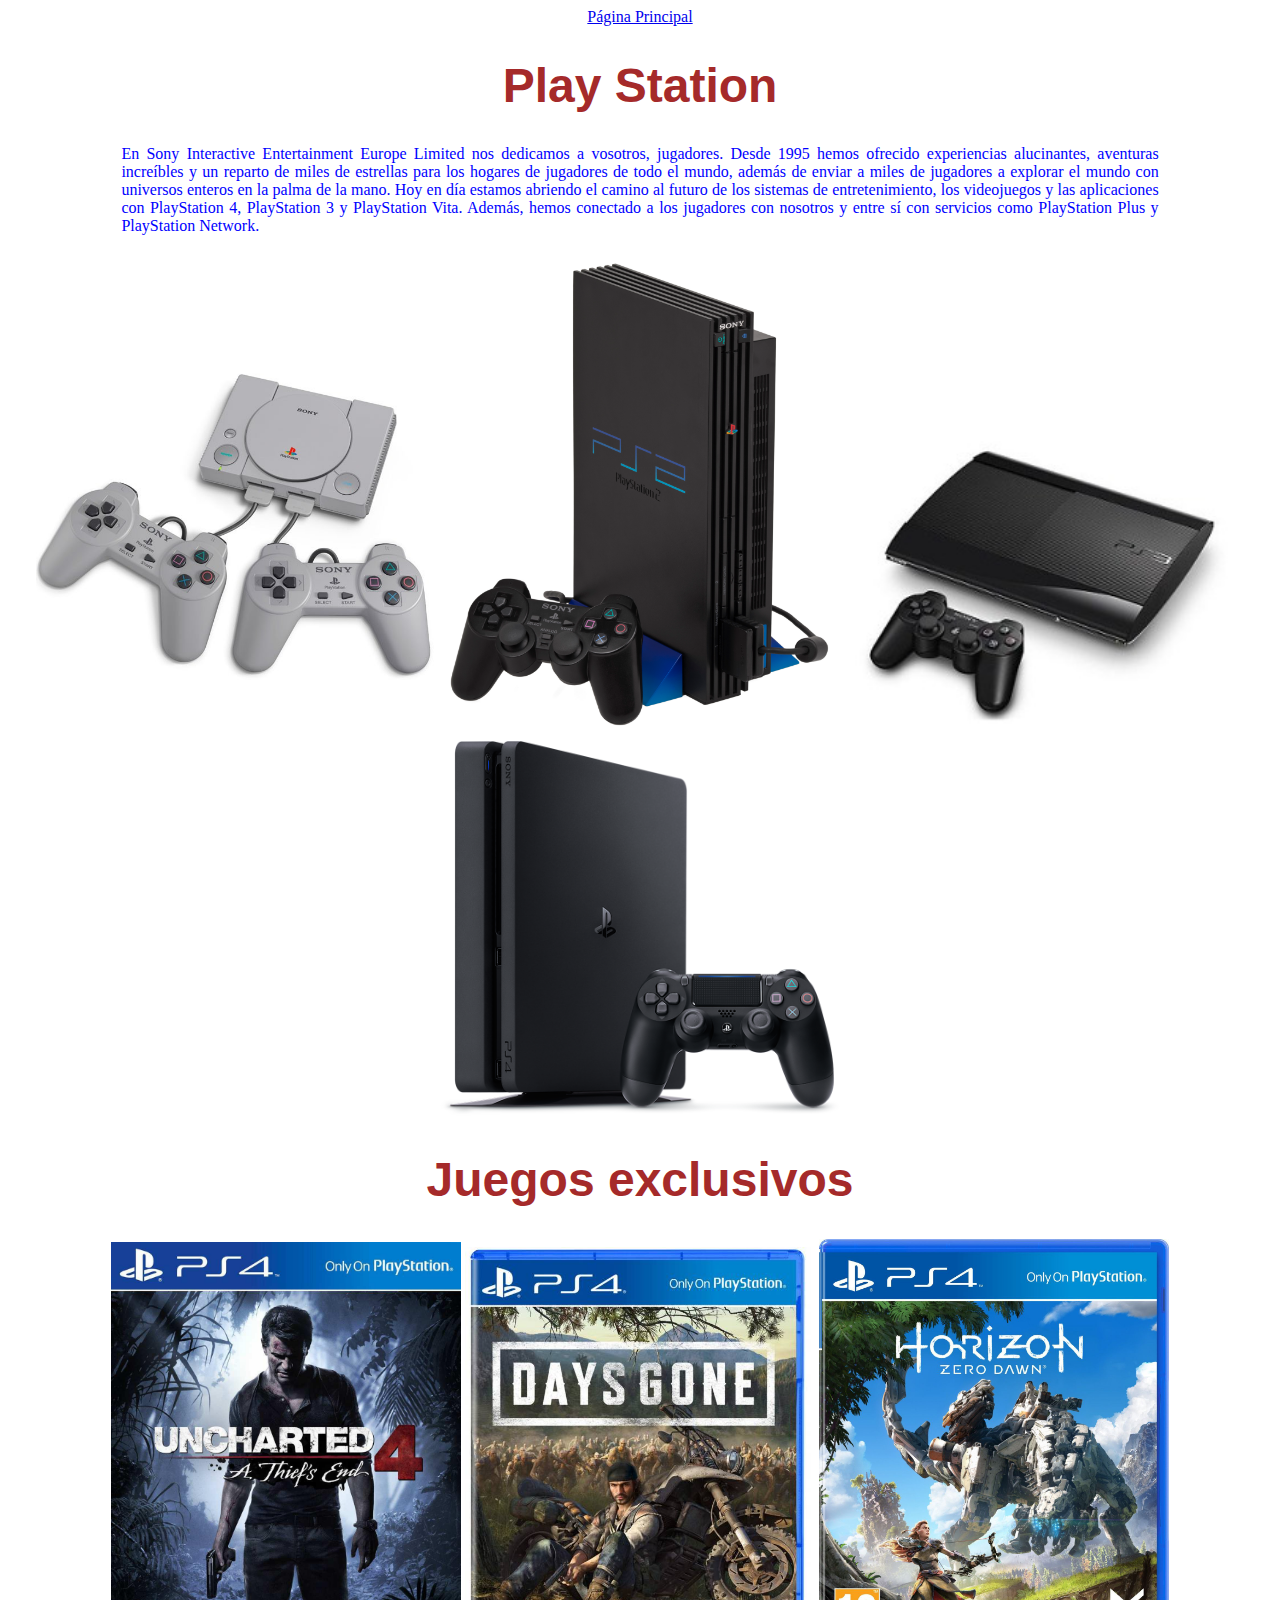
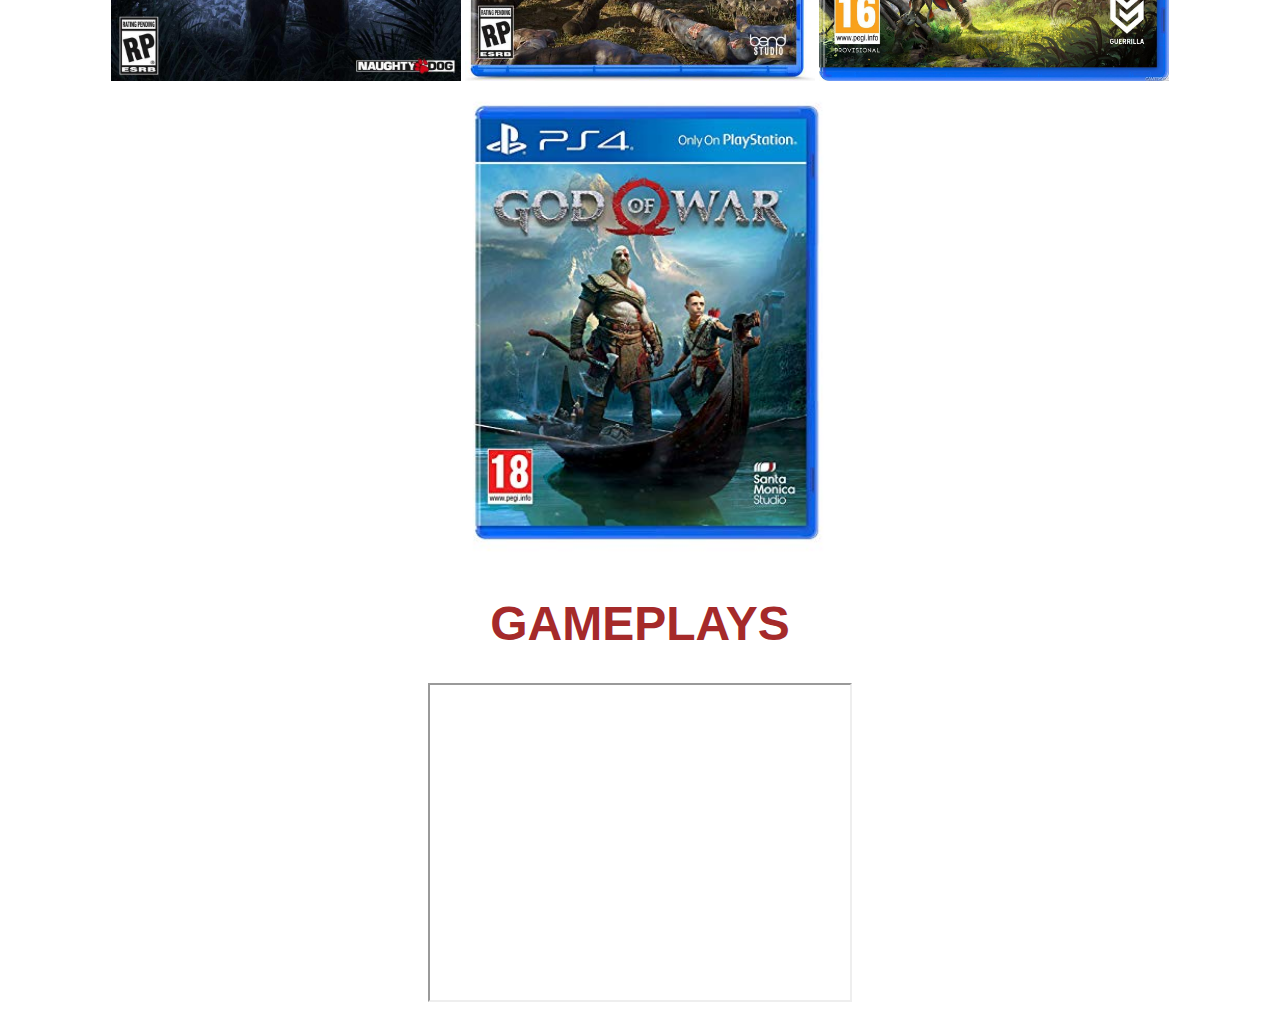
<file: pag1.html>
<!DOCTYPE html>
<html>
<head>
	<meta http-equiv="Content-Type" content="text/html; charset=utf-8"/>
	<link rel="stylesheet" href="estilos.css">
<title>Play Station</title>
</head>
<body>

<a href="index.html">Página Principal </a>
	
<h1>Play Station</h1>
<p>En Sony Interactive Entertainment Europe Limited nos dedicamos a vosotros, jugadores. Desde 1995 hemos ofrecido experiencias alucinantes, aventuras increíbles y un reparto de miles de estrellas para los hogares de jugadores de todo el mundo, además de enviar a miles de jugadores a explorar el mundo con universos enteros en la palma de la mano.

Hoy en día estamos abriendo el camino al futuro de los sistemas de entretenimiento, los videojuegos y las aplicaciones con PlayStation 4, PlayStation 3 y PlayStation Vita. Además, hemos conectado a los jugadores con nosotros y entre sí con servicios como PlayStation Plus y PlayStation Network.</p>

<img src="img/ps1.jpg"width="400px">
<img src="img/ps2.jpg"width="400px">
<img src="img/ps3.jpg"width="400px">
<img src="img/ps4.png"width="400px">

<h1>Juegos exclusivos</h1>

<img src="img/U4.jpg"width="350px">
<img src="img/DG.jpg"width="350px">
<img src="img/HZD.jpg"width="350px">
<img src="img/GOW.jpg"width="400px">

<h1>GAMEPLAYS</h1>

<iframe width="420" height="315" src=" https://www.youtube.com/embed/vhylKoXcWXk"></iframe>

</iframe>

</body>
</html>
</file>
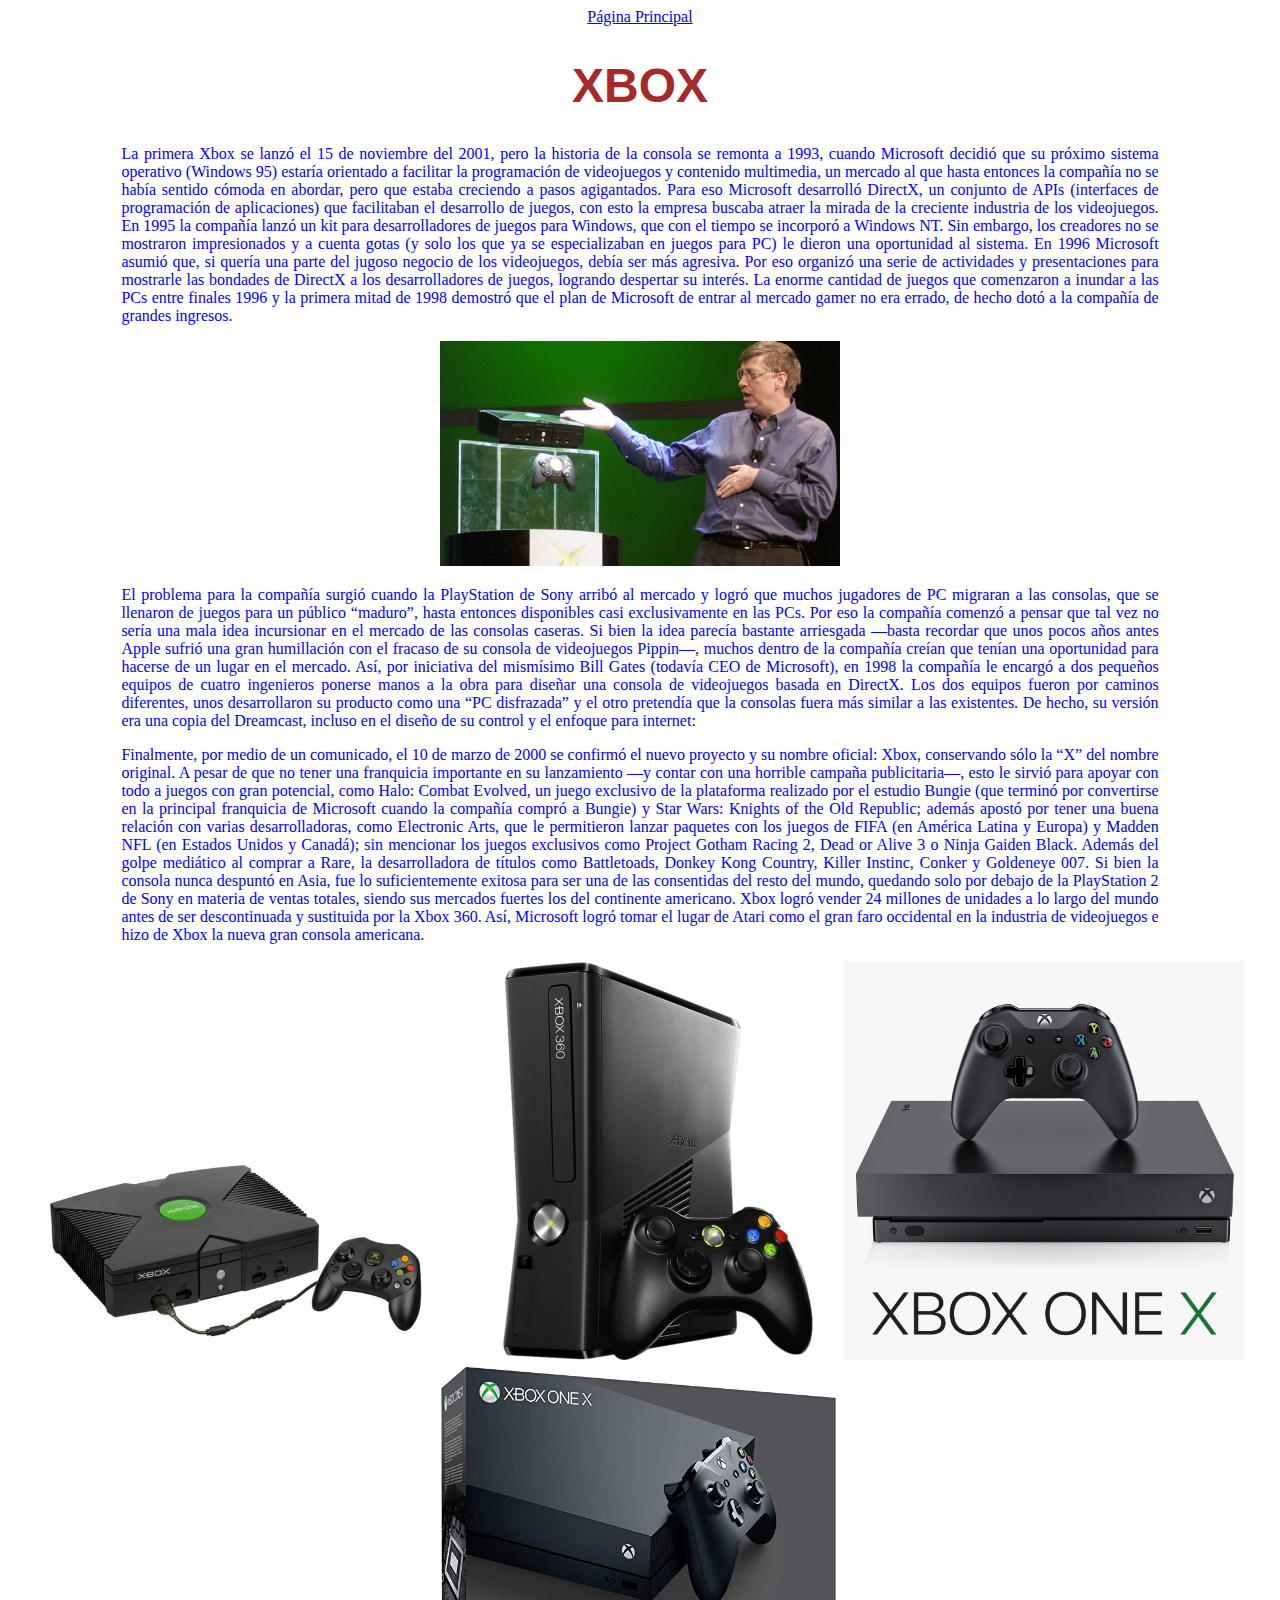
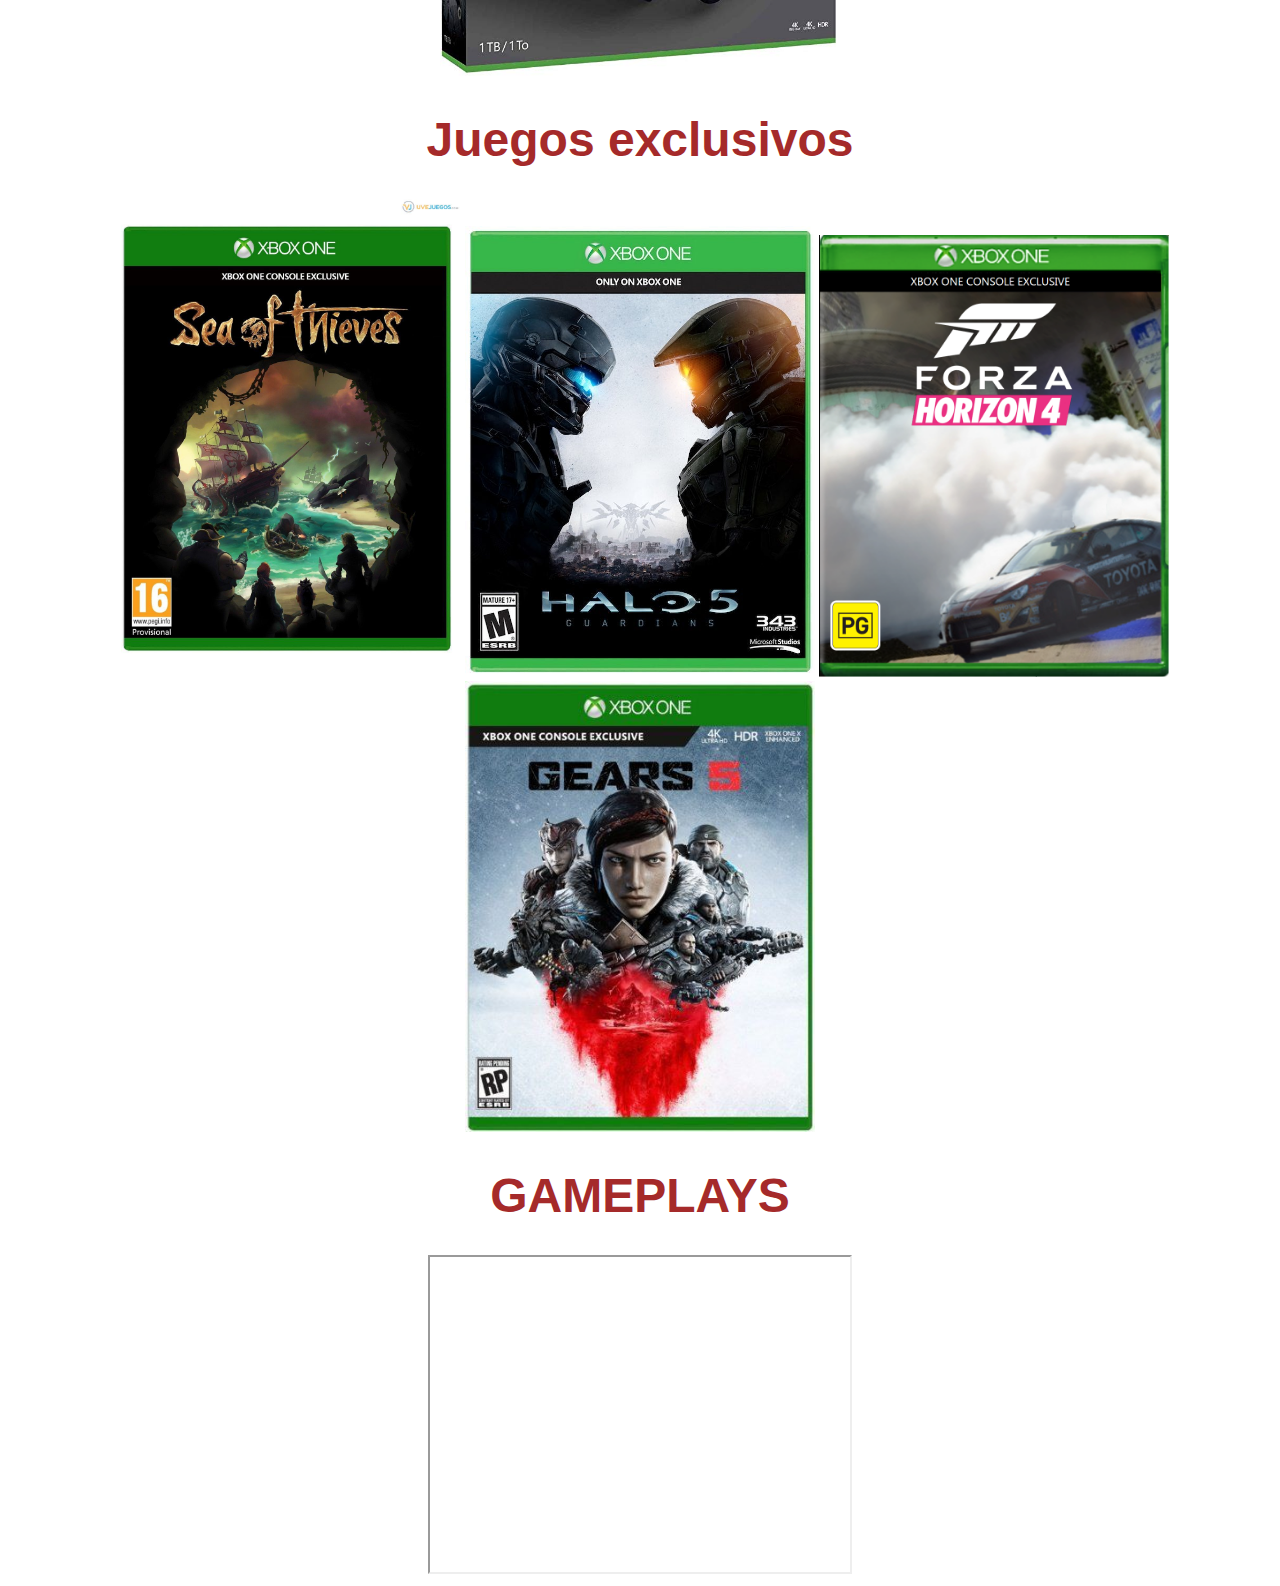
<file: pag3.html>
<!DOCTYPE html>
<html>
<head>
	<meta http-equiv="Content-Type" content="text/html; charset=utf-8"/>
	<link rel="stylesheet" href="estilos.css">
<title>XBOX</title>
</head>
<body>

<a href="index.html">Página Principal </a>

<h1>XBOX</h1>
<p>La primera Xbox se lanzó el 15 de noviembre del 2001, pero la historia de la consola se remonta a 1993, cuando Microsoft decidió que su próximo sistema operativo (Windows 95) estaría orientado a facilitar la programación de videojuegos y contenido multimedia, un mercado al que hasta entonces la compañía no se había sentido cómoda en abordar, pero que estaba creciendo a pasos agigantados.

Para eso Microsoft desarrolló DirectX, un conjunto de APIs (interfaces de programación de aplicaciones) que facilitaban el desarrollo de juegos, con esto la empresa buscaba atraer la mirada de la creciente industria de los videojuegos. En 1995 la compañía lanzó un kit para desarrolladores de juegos para Windows, que con el tiempo se incorporó a Windows NT. Sin embargo, los creadores no se mostraron impresionados y a cuenta gotas (y solo los que ya se especializaban en juegos para PC) le dieron una oportunidad al sistema.

En 1996 Microsoft asumió que, si quería una parte del jugoso negocio de los videojuegos, debía ser más agresiva. Por eso organizó una serie de actividades y presentaciones para mostrarle las bondades de DirectX a los desarrolladores de juegos, logrando despertar su interés. La enorme cantidad de juegos que comenzaron a inundar a las PCs entre finales 1996 y la primera mitad de 1998 demostró que el plan de Microsoft de entrar al mercado gamer no era errado, de hecho dotó a la compañía de grandes ingresos.</p>
<img src="img/BILGATES.jpg"width="400px">

<p>El problema para la compañía surgió cuando la PlayStation de Sony arribó al mercado y logró que muchos jugadores de PC migraran a las consolas, que se llenaron de juegos para un público “maduro”, hasta entonces disponibles casi exclusivamente en las PCs. Por eso la compañía comenzó a pensar que tal vez no sería una mala idea incursionar en el mercado de las consolas caseras.

Si bien la idea parecía bastante arriesgada —basta recordar que unos pocos años antes Apple sufrió una gran humillación con el fracaso de su consola de videojuegos Pippin—, muchos dentro de la compañía creían que tenían una oportunidad para hacerse de un lugar en el mercado. Así, por iniciativa del mismísimo Bill Gates (todavía CEO de Microsoft), en 1998 la compañía le encargó a dos pequeños equipos de cuatro ingenieros ponerse manos a la obra para diseñar una consola de videojuegos basada en DirectX. Los dos equipos fueron por caminos diferentes, unos desarrollaron su producto como una “PC disfrazada” y el otro pretendía que la consolas fuera más similar a las existentes. De hecho, su versión era una copia del Dreamcast, incluso en el diseño de su control y el enfoque para internet:</p>
<p>Finalmente, por medio de un comunicado, el 10 de marzo de 2000 se confirmó el nuevo proyecto y su nombre oficial: Xbox, conservando sólo la “X” del nombre original. A pesar de que no tener una franquicia importante en su lanzamiento —y contar con una horrible campaña publicitaria—, esto le sirvió para apoyar con todo a juegos con gran potencial, como Halo: Combat Evolved, un juego exclusivo de la plataforma realizado por el estudio Bungie (que terminó por convertirse en la principal franquicia de Microsoft cuando la compañía compró a Bungie) y Star Wars: Knights of the Old Republic; además apostó por tener una buena relación con varias desarrolladoras, como Electronic Arts, que le permitieron lanzar paquetes con los juegos de FIFA (en América Latina y Europa) y Madden NFL (en Estados Unidos y Canadá); sin mencionar los juegos exclusivos como Project Gotham Racing 2, Dead or Alive 3 o Ninja Gaiden Black. Además del golpe mediático al comprar a Rare, la desarrolladora de títulos como Battletoads, Donkey Kong Country, Killer Instinc, Conker y Goldeneye 007.

Si bien la consola nunca despuntó en Asia, fue lo suficientemente exitosa para ser una de las consentidas del resto del mundo, quedando solo por debajo de la PlayStation 2 de Sony en materia de ventas totales, siendo sus mercados fuertes los del continente americano. Xbox logró vender 24 millones de unidades a lo largo del mundo antes de ser descontinuada y sustituida por la Xbox 360.

Así, Microsoft logró tomar el lugar de Atari como el gran faro occidental en la industria de videojuegos e hizo de Xbox la nueva gran consola americana.</p>

<img src="img/XBOX1.jpg"width="400px">
<img src="img/XBOX360.png"width="400px">
<img src="img/XBOXONE.jpg"width="400px">
<img src="img/XBOXONEX.jpg"width="400px">

<h1>Juegos exclusivos</h1>

<img src="img/SOT.jpg"width="350px">
<img src="img/HALO.jpeg"width="350px">
<img src="img/FH4.png"width="350px">
<img src="img/G5.jpg"width="350px">

<h1>GAMEPLAYS</h1>

<iframe width="420" height="315" src=" https://www.youtube.com/embed/RkT2KAomCP4"></iframe>

</iframe>

</body>
</html>
</file>
<file: estilos.css>
body {
  background-color: white;
  text-align: center;
}
h1 {
  color: brown;
  font-size: 300%;
  font-family: arial;

}
h2 {
  color: blue;
  font-size: 200%;
  font-family: arial;

}
p {
  color: blue;
  text-align: justify;
  margin-left: 3cm;
  margin-right: 3cm;
}
</file>
